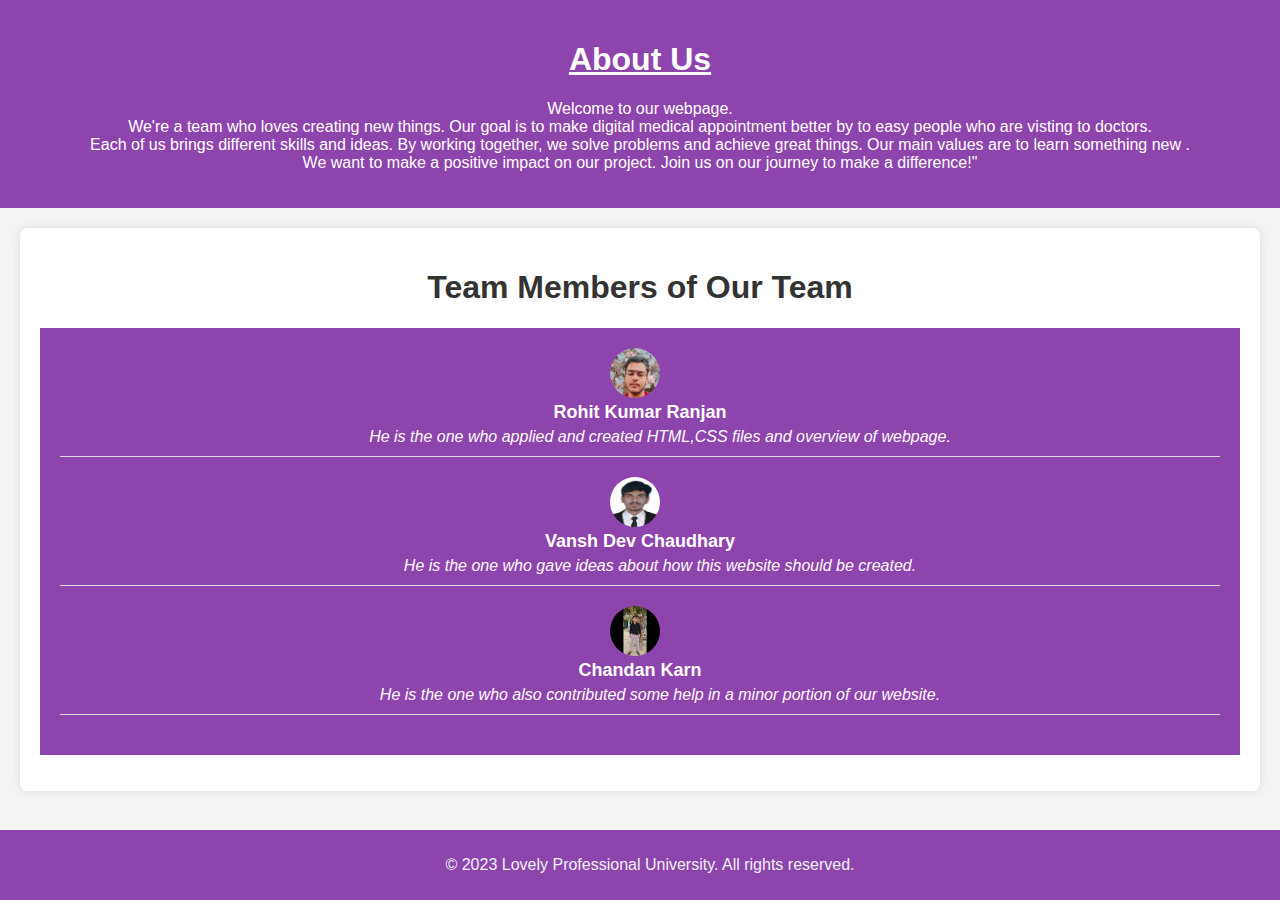
<file: about.html>
<!DOCTYPE html>
<html lang="en">
  <head>
    <meta charset="UTF-8" />
    <meta name="viewport" content="width=device-width, initial-scale=1.0" />
    <title>About Us</title>

    <style>
      body {
        font-family: "Segoe UI", Tahoma, Geneva, Verdana, sans-serif;
        margin: 0;
        padding: 0;
        background-color: #f4f4f4;
        color: #333;
      }

      .ht2 {
        background-color: #8e44ad; /* Light Purple */
        color: #fff;
        text-align: center;
        padding: 20px;
        animation: fadeIn 1.5s ease-in-out;
      }

      @keyframes fadeIn {
        from {
          opacity: 0;
        }
        to {
          opacity: 1;
        }
      }

      section {
        margin: 20px;
        padding: 20px;
        background-color: #fff;
        border-radius: 8px;
        box-shadow: 0 0 10px rgba(0, 0, 0, 0.1);
      }

      .c4 {
        color: #fdda0f; /* Yellow */
      }

      ol {
        list-style: none;
        padding: 0;
      }

      li {
        margin-bottom: 20px;
        border-bottom: 1px solid #ddd;
        padding-bottom: 10px;
      }

      img {
        border-radius: 50%;
        margin-right: 10px;
      }

      dl {
        margin: 0;
      }

      dt {
        font-size: 18px;
        font-weight: bold;
        margin-bottom: 5px;
        color: #8e44ad; /* Light Purple */
      }

      dd {
        font-style: italic;
        color: #fcfbfb;
      }

      footer {
        background-color: #8e44ad; /* Light Purple */
        color: #ecf0f1;
        text-align: center;
        padding: 10px;
        position: fixed;
        bottom: 0;
        width: 100%;
        animation: rotateColor 5s linear infinite;
      }

      @keyframes rotateColor {
        0% {
          background-color: #8e44ad; /* Light Purple */
        }
        25% {
          background-color: #835083; /* Dark Purple */
        }
        50% {
          background-color: #e73cd6; /* Red */
        }
        75% {
          background-color: #9327ae; /* Green */
        }
        100% {
          background-color: #8e44ad; /* Light Purple */
        }
      }
    </style>
  </head>
  <body>
    
    
    <main class="ht2">
      <h1><u>About Us</u></h1>
      <p>
        Welcome to our webpage. <br />We're a team who loves creating new
        things. Our goal is to make digital medical appointment better by to
        easy people who are visting to doctors.<br> Each of us brings different
        skills and ideas. By working together, we solve problems and achieve
        great things. Our main values are to learn something new .<br />
        We want to make a positive impact on our project. Join us on our journey
        to make a difference!"
      </p>
    </main>
    <section>
        <h1 style="text-align: center; color:;">
            Team Members of Our Team
          </h1>
          <ol>
      <main class="ht2">
        
          <li>
            <img src="img/Profile.jpg" width="50" height="50" />
            <dl>
              <font size="+1"><b>Rohit Kumar Ranjan</b></font>
              <dt></dt>
              <dd>He is the one who applied and created HTML,CSS files and overview of webpage.</dd>
            </dl>
          </li>
          <li>
            <img src="img/vansh.jpeg" width="50" height="50" />
            <dl>
              <font size="+1"><b>Vansh Dev Chaudhary</b></font>
              <dt></dt>
              <dd>
                He is the one who gave ideas about how this website should be
                created.
              </dd>
            </dl>
          </li>
          <li>
            <img src="img/chandan.jpeg" width="50" height="50" />
            <dl>
              <font size="+1"><b>Chandan Karn</b></font>
              <dt></dt>
              <dd>
                He is the one who also contributed some help in a minor portion of
                our website.
              </dd>
            </dl>
          </li>
        </ol>
      </header>
    </section>
    <footer>
      <p>&copy; 2023 Lovely Professional University. All rights reserved.</p>
    </footer>
  </body>
</html>
</file>
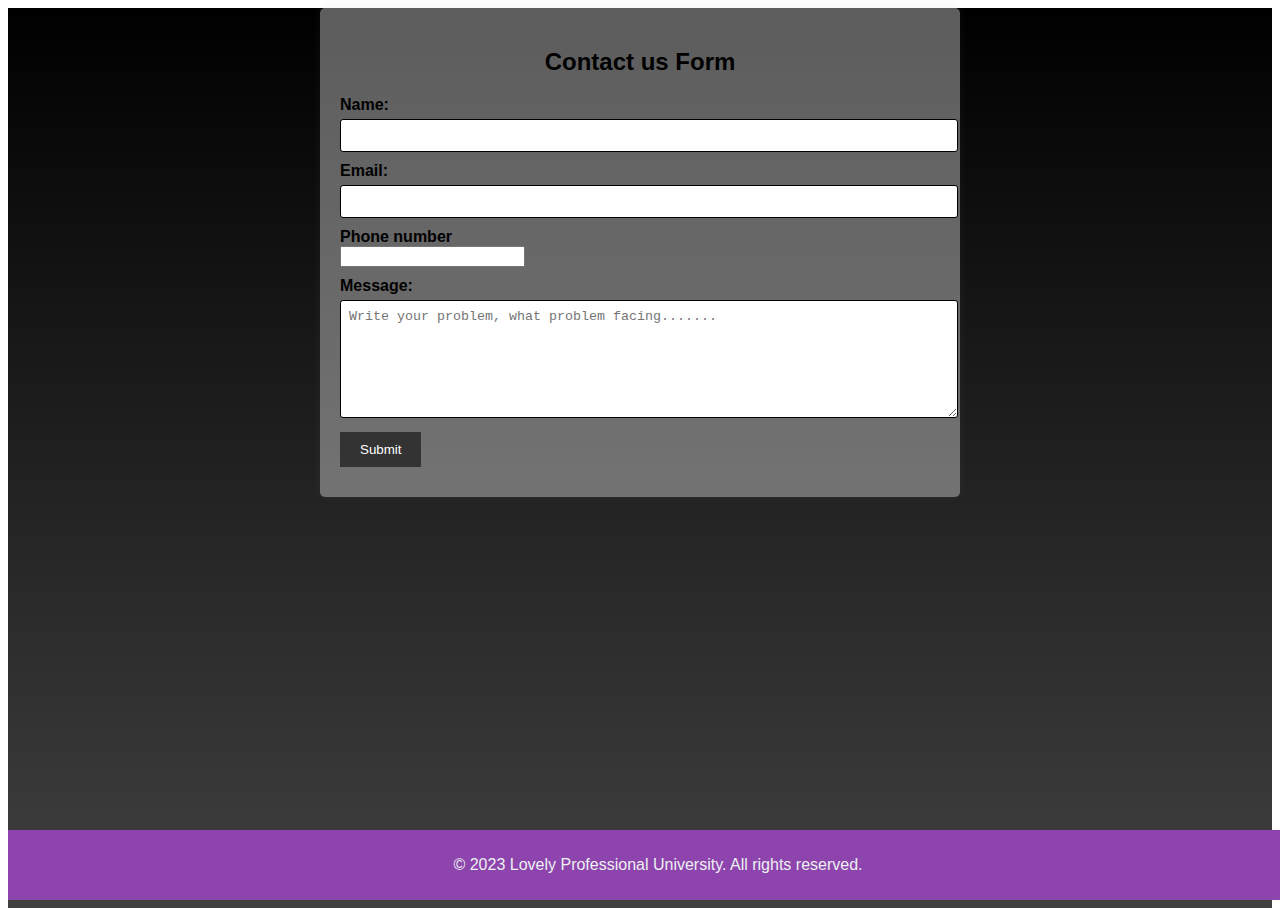
<file: contact.html>
<!DOCTYPE html>
<html lang="en">
  <head>
    <meta charset="UTF-8" />
    <meta name="viewport" content="width=device-width, initial-scale=1.0" />
    <title>Feedback Form</title>
    <link rel="icon" type="image/x-icon" href="wt-1.ico">
    <style>
      .banner {
        width: 100%;
        height: 100vh;
        background-image: linear-gradient(rgb(0, 0, 0), rgba(0, 0, 0, 0.75)),
          url('https://source.unsplash.com/1980x510/?medical');
        background-size: cover;
        background-position: center;
      }
      body {
        font-family: Arial, sans-serif;
        background: transparent; /* Set the body background to be transparent */
      }
      .container {
        max-width: 600px;
        margin: 0 auto;
        padding: 20px;
        background: rgba(
          255,
          255,
          255,
          0.364
        ); /* Semi-transparent white background */
        box-shadow: 0 0 10px rgba(139, 137, 137, 0.1);
        border-radius: 5px;
      }
      .container form {
        background: rgba(
          88,
          86,
          86,
          0
        );
         /* Transparent background for the form */
      }
      
      .feed {
        text-align: center;
      }
      .form-group {
        margin: 10px 0;
      }
      label {
        display: block;
        font-weight: bold;
      }
      input[type="text"],
      textarea {
        width: 100%;
        padding: 8px;
        margin-top: 5px;
        border: 1px solid #000000;
        border-radius: 3px;
      }
      textarea {
        height: 100px;
      }
      input[type="submit"] {
        background: #333;
        color: #fff;
        border: none;
        padding: 10px 20px;
        cursor: pointer;
      }
      footer {
        background-color: #8e44ad; /* Light Purple */
        color: #ecf0f1;
        text-align: center;
        padding: 10px;
        position: fixed;
        bottom: 0;
        width: 100%;
        animation: rotateColor 5s linear infinite;
      }

      @keyframes rotateColor {
        0% {
          background-color: #8e44ad; /* Light Purple */
        }
        25% {
          background-color: #835083; /* Dark Purple */
        }
        50% {
          background-color: #e73cd6; /* Red */
        }
        75% {
          background-color: #9327ae; /* Green */
        }
        100% {
          background-color: #8e44ad; /* Light Purple */
        }
      }
    </style>
  </head>
  <body>
    <div class="banner">
      <div class="container">
        <h2 class="feed">Contact us Form </h2>
        <form id="ContactUsForm">
          <div class="form-group">
            <label for="name">Name:</label>
            <input type="text" id="name" name="name" required />
          </div>
          <div class="form-group">
            <label for="email">Email:</label>
            <input type="text" id="email" name="email" required />
          </div>
          <div class="form-group">
            <label for="phone">Phone number</label>
            <input type="number" name="phone" id="phone">
          </div>
          <div class="form-group">
            <label for="message">Message:</label>
            <textarea id="message" name="message" placeholder="Write your problem, what problem facing......." required></textarea>
          </div>
          <div class="form-group">
            <input type="submit" value="Submit" />
          </div>
        </form>
      </div>
    </div>
    <footer>
        <p>&copy; 2023 Lovely Professional University. All rights reserved.</p>
      </footer>
    <script>
      // JavaScript to handle form submission
      document
        .getElementById("ContactUsForm")
        .addEventListener("submit", function (e) {
          e.preventDefault();
          const formData = new FormData(this);
          alert(
            "Contact Form Submitted:\n" +
              "Name: " +
              formData.get("name") +
              "\n" +
              "Email: " +
              formData.get("email") +
              "\n" +
              "Phone No:"+formData.get("phone")+
              "\n" +
              "Message: " +
              formData.get("message")
          );
          this.reset();
        });
    </script>

  </body>
</html>
</file>
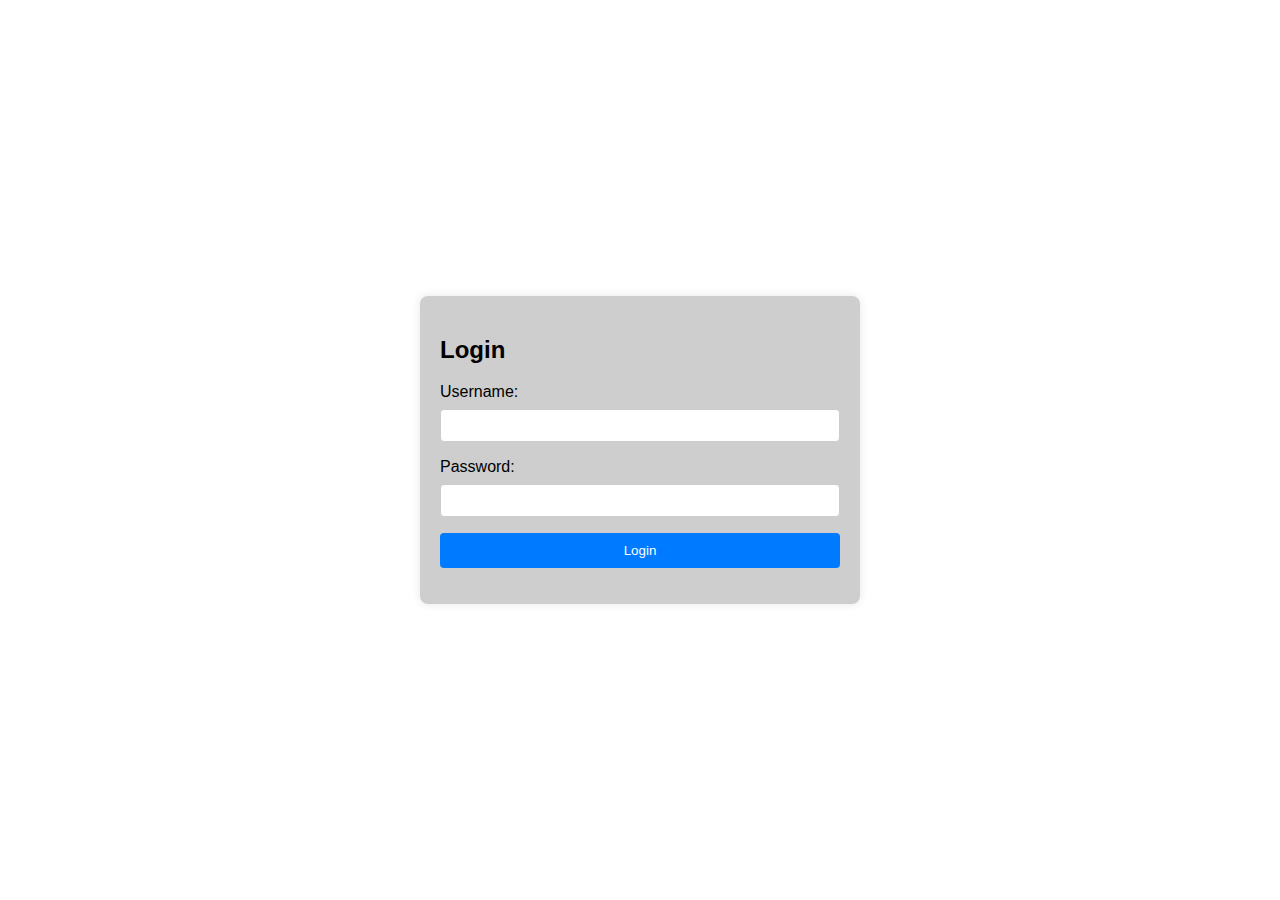
<file: login.html>
<!-- <html lang="en">
<head>
	<meta charset="UTF-8">
	<title> Log in</title>
	<link rel="stylesheet" href="login.css">
</head>
<body>
	<!-- <script src="main.js"></script> -->
	<!-- <div class="box">
		<form >
			<h2>Sign in</h2>
			<div class="inputBox">
				<input type="text" required="required">
				<span>Username</span>
				
			</div>
			<div class="inputBox">
				<input type="password" required="required">
				<span>Password</span>
				
			</div>
			<div class="links">
				<a href="#">Forgot Password ?</a>
				<a href="#">Signup</a>
			</div> -->
			<!-- <button type="button"  onclick="validateLogin()">Login</button> -->
			<!-- <button><a href="index.html"> login</a></button> -->
		  </form>
	</div>
    
</body>
</html> 

<!DOCTYPE html>
<html lang="en">
<head>
    <meta charset="UTF-8">
    <meta name="viewport" content="width=device-width, initial-scale=1.0">
    <link rel="stylesheet" href="main.css">
    
    <title>Login Page</title>
</head>
<body>
    <div class="login-container">
        <h2>Login</h2>
        
        <form id="loginForm">
            <label for="username">Username:</label>
            <input type="text" id="username" name="username" required>

            <label for="password">Password:</label>
            <input type="password" id="password" name="password" required>

            <button type="button"  onclick="validateLogin()">Login</button>
        </form>
        <p id="error-message"></p>
    </div>

    <script src="main.js"></script>
</body>
</html>
</file>
<file: login.css>
@import url('https://fonts.googleapis.com/css2?family=Poppins:wght@300;400;500;600;700;800;900&display=swap');
*
{
	margin: 0;
	padding: 0;
	box-sizing: border-box;
  font-family: 'Poppins', sans-serif;
}
body 
{
	display: flex;
	justify-content: center;
	align-items: center;
	min-height: 100vh;
	flex-direction: column;
	background-image: url('https://source.unsplash.com/1980x980/?medical');
    
    
}
.box 
{
	position: relative;
	width: 380px;
	height: 420px;
	background: #1c1c1c;
	border-radius: 8px;
	overflow: hidden;
}
/* .box::before 
{
	content: '';
	z-index: 1;
	position: absolute;
	top: -50%;
	left: -50%;
	width: 380px;
	height: 420px;
	transform-origin: bottom right;
	background: linear-gradient(0deg,transparent,#45f3ff,#1c5458);
	animation: animate 6s linear infinite;
} */
/* .box::after 
{
	content: '';
	z-index: 1;
	position: absolute;
	top: -50%;
	left: -50%;
	width: 380px;
	height: 420px;
	transform-origin: bottom right;
	background: linear-gradient(0deg,transparent,#45f3ff,#45f3ff);
	animation: animate 6s linear infinite;
	animation-delay: -3s;
} */
@keyframes animate 
{
	0%
	{
		transform: rotate(0deg);
	}
	100%
	{
		transform: rotate(360deg);
	}
}
form 
{
	position: absolute;
	inset: 2px;
	background: #28292d;
	padding: 50px 40px;
	border-radius: 8px;
	z-index: 2;
	display: flex;
	flex-direction: column;
}
h2 
{
	color: #45f3ff;
	font-weight: 500;
	text-align: center;
	letter-spacing: 0.1em;
}
.inputBox 
{
	position: relative;
	width: 300px;
	margin-top: 35px;
}
.inputBox input 
{
	position: relative;
	width: 100%;
	padding: 20px 10px 10px;
	background: transparent;
	outline: none;
	box-shadow: none;
	border: none;
	color: #23242a;
	font-size: 1em;
	letter-spacing: 0.05em;
	transition: 0.5s;
	z-index: 10;
}
.inputBox span 
{
	position: absolute;
	left: 0;
	padding: 20px 0px 10px;
	pointer-events: none;
	font-size: 1em;
	color: #8f8f8f;
	letter-spacing: 0.05em;
	transition: 0.5s;
}
.inputBox input:valid ~ span,
.inputBox input:focus ~ span 
{
	color: #45f3ff;
	transform: translateX(0px) translateY(-34px);
	font-size: 0.75em;
}
.inputBox i 
{
	position: absolute;
	left: 0;
	bottom: 0;
	width: 100%;
	height: 2px;
	background: #45f3ff;
	border-radius: 4px;
	overflow: hidden;
	transition: 0.5s;
	pointer-events: none;
	z-index: 9;
}
.inputBox input:valid ~ i,
.inputBox input:focus ~ i 
{
	height: 44px;
}
.links 
{
	display: flex;
	justify-content: space-between;
}
.links a 
{
	margin: 10px 0;
	font-size: 0.75em;
	color: #8f8f8f;
	text-decoration: beige;
}
.links a:hover, 
.links a:nth-child(2)
{
	color: #45f3ff;
}
input[type="submit"]
{
	border: none;
	outline: none;
	padding: 11px 25px;
	background: #45f3ff;
	cursor: pointer;
	border-radius: 4px;
	font-weight: 600;
	width: 100px;
	margin-top: 10px;
}
input[type="submit"]:active 
{
	opacity: 0.8;
}
button{
    color: #fff;
   
    
    font-size: 1.2rem;
    margin: 25px;
    padding: 15px;
    text-transform: capitalize;
    border: none;
    border-radius:5px ;
    background: #45f3ff;
}
button a{
    text-decoration: none;
    
}
button:hover{
    background-color:rgb(255, 102, 255);
}
</file>
<file: main.css>
body {
    display: flex;
    align-items: center;
    justify-content: center;
    height: 100vh;
    margin: 0;
    font-family: Arial, sans-serif;
    background-image: url("https://source.unsplash.com/1980x980/?medical");
}

.login-container {
    background-color: #f4f4f4;
    padding: 20px;
    border-radius: 8px;
    box-shadow: 0 0 10px rgba(0, 0, 0, 0.1);
    max-width: 400px;
    width: 100%;
    /* background-image: url('https://source.unsplash.com/510x510/?gift') ; */
    background-color: rgba(128, 128, 128, 0.389);


    
}

form {
    display: flex;
    flex-direction: column;
}

label {
    margin-bottom: 8px;
}

input {
    padding: 8px;
    margin-bottom: 16px;
    border: 1px solid #ccc;
    border-radius: 4px;
}

button {
    padding: 10px;
    background-color: #007bff;
    color: #fff;
    border: none;
    border-radius: 4px;
    cursor: pointer;
}

button:hover {
    background-color: #0056b3;
}

#error-message {
    color: red;
    margin-top: 10px;
}
</file>
